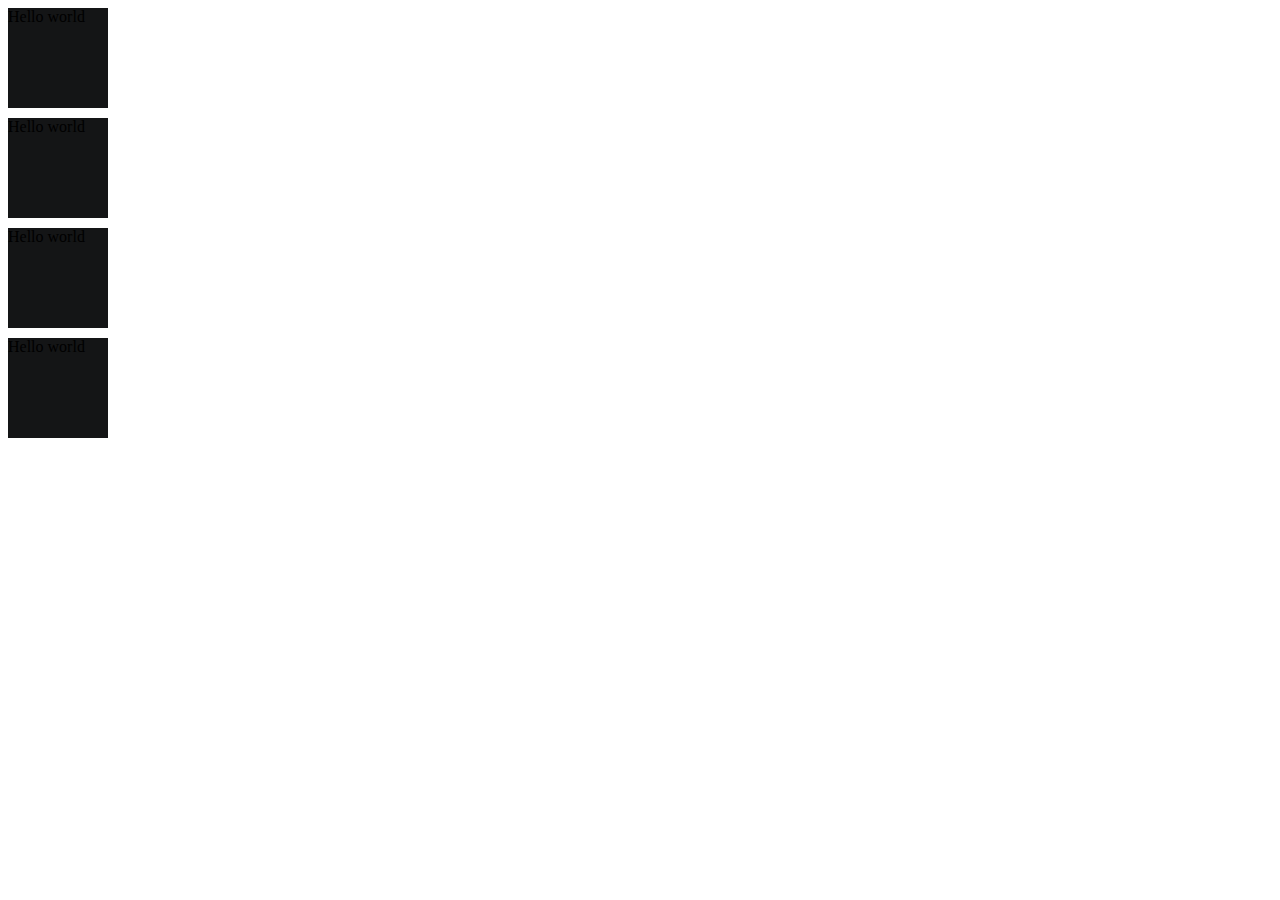
<file: docs/index.html>
<!DOCTYPE html>
<html lang="en">
<head>
    <meta charset="UTF-8">
    <meta name="viewport" content="width=device-width, initial-scale=1.0">
    <title>Document</title>
    <link rel="stylesheet" href="../style.css">
</head>
<body>
    <div class="box my-page1">Hello world</div>
    <div class="box my-page2">Hello world</div>
    <div class="box my-page3">Hello world</div>
    <div class="box my-page4">Hello world</div>
    <div><canvas></canvas></div>
</body>
</html>
</file>
<file: style.css>
.box {
    width: 100px;
    background: #141516;
    height: 100px;
    margin-bottom: 10px;
    margin-right: 10px;
}

.container {
    border: 1px solid red;
    display: grid;
    grid-template-columns: repeat(3, 33%);
    justify-items: center;
    justify-content: center;
    color: #fff

}
</file>
